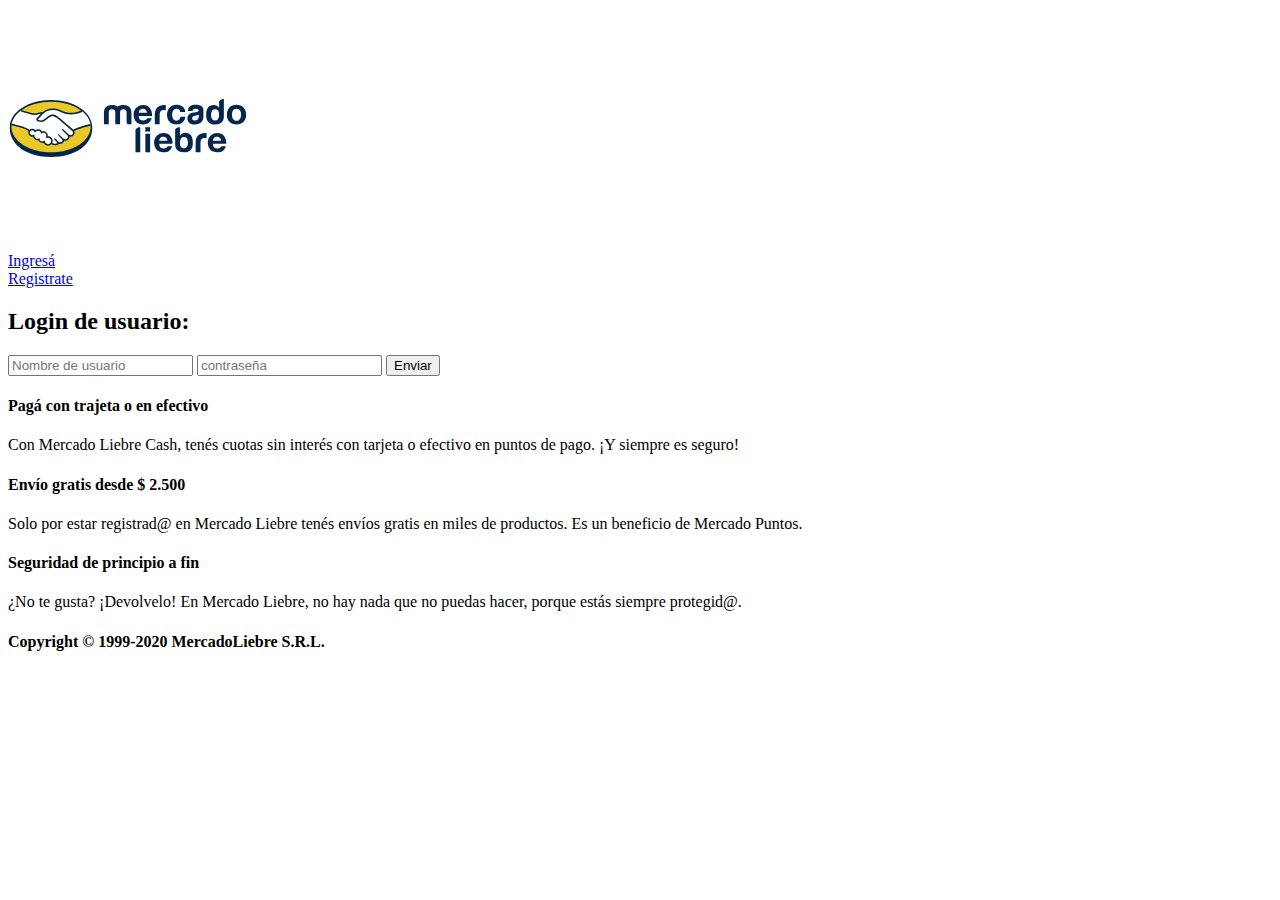
<file: Html/login.html>
<!DOCTYPE html>
<html lang="en">
<head>
    <meta charset="UTF-8">
    <meta name="viewport" content="width=device-width, initial-scale=1.0">
    <title>Ingreso</title>
</head>
<body>
    <header>
        <a href="http://127.0.0.1:5501/Html/Clases/home.html">
            <img width="240" height="240" src="/Images/logo-mercado-liebre.svg" alt="imagen de mercado liebre">
        </a>

        <div class="Ingresar">
            <a href="http://127.0.0.1:5501/Html/Clases/login.html?Nombre+de+usuario=&contrase%C3%B1a=cz#">Ingresá</a>
        </div>

        <div class="Resgistro">
            <a href="http://127.0.0.1:5501/Html/Clases/register.html">Registrate</a>
        </div>
    </header>

    <main>
        <h2>Login de usuario:</h2>
        <form action="#" method="get">

            <label for="nombre_usuario"></label>
            <input type="text" placeholder="Nombre de usuario" name="Nombre de usuario" id="nombre_usuario">

            <label for="contraseña"></label>
            <input type="password" placeholder="contraseña" name="contraseña" id="contraseña">

            <button type="submit" >Enviar</button>
        </form>
    </main>

    <footer>
        <div class="footer_section" >
            <h4>Pagá con trajeta o en efectivo</h4>
            <p>Con Mercado Liebre Cash, tenés cuotas sin interés con tarjeta o
            efectivo en puntos de pago. ¡Y siempre es seguro!</p>
        </div>

        <div class="footer_section" >
            <h4>Envío gratis desde $ 2.500</h4>
            <p>Solo por estar registrad@ en Mercado Liebre tenés envíos gratis en
            miles de productos. Es un beneficio de Mercado Puntos.</p>
        </div>

        <div class="footer_section" >
            <h4>Seguridad de principio a fin</h4>
            <p>¿No te gusta? ¡Devolvelo! En Mercado Liebre, no hay nada que no
            puedas hacer, porque estás siempre protegid@.</p>
        </div>

        <h4>Copyright © 1999-2020 MercadoLiebre S.R.L.</h4>
    </footer>

    
</body>
</html>
</file>
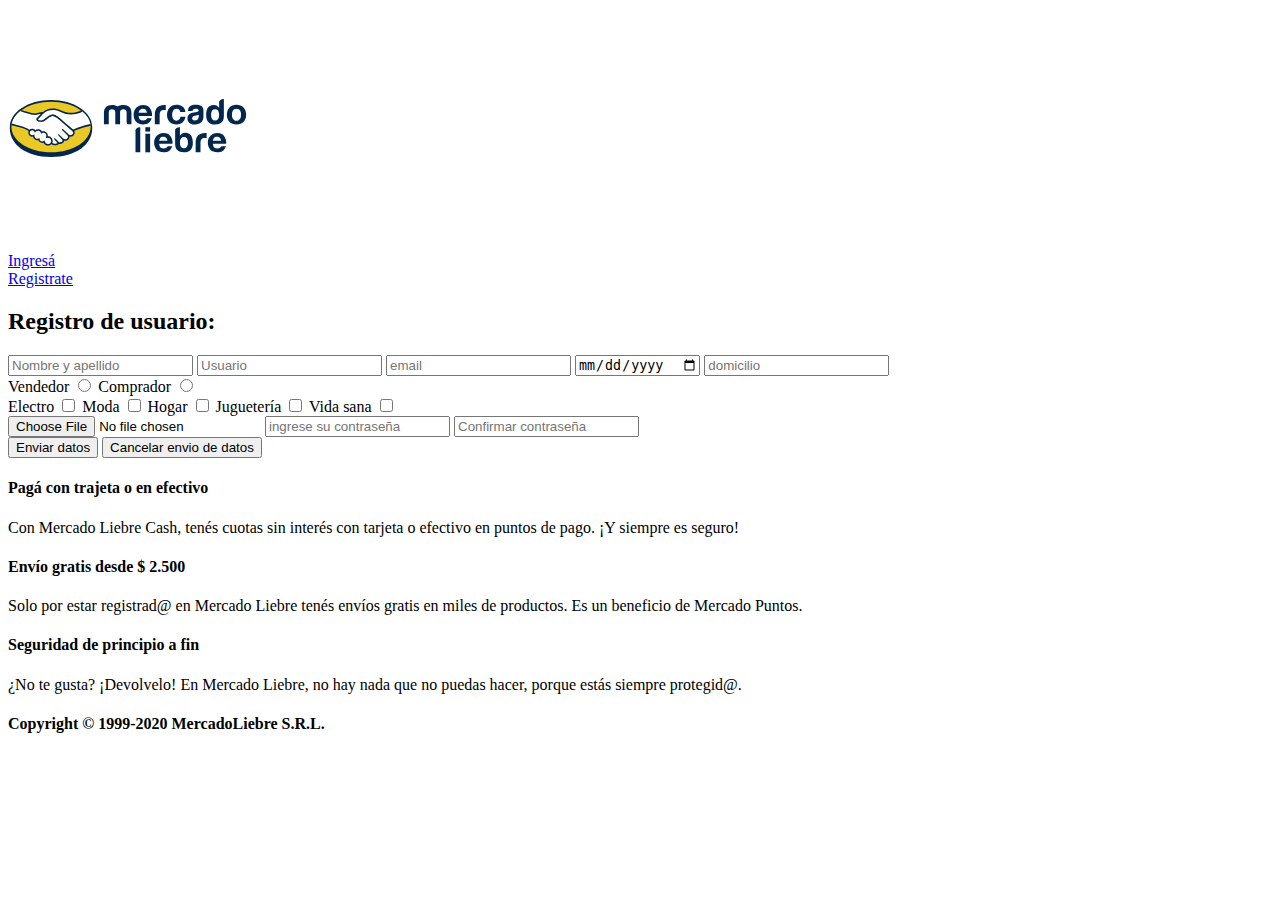
<file: Html/register.html>
<!DOCTYPE html>
<html lang="en">
<head>
    <meta charset="UTF-8">
    <meta name="viewport" content="width=device-width, initial-scale=1.0">
    <title>Registro</title>
</head>
<body>
    <header>
        <a href="http://127.0.0.1:5501/Html/Clases/home.html">
            <img width="240" height="240" src="/Images/logo-mercado-liebre.svg" alt="imagen de mercado liebre">
        </a>

        <div class="Ingresar">
            <a href="http://127.0.0.1:5501/Html/Clases/login.html?Nombre+de+usuario=&contrase%C3%B1a=cz#">Ingresá</a>
        </div>

        <div class="Resgistro">
            <a href="http://127.0.0.1:5501/Html/Clases/register.html">Registrate</a>
        </div>
    </header>
    <main>
        <h2>Registro de usuario:</h2>
        <form action="#" method="get">

            <div class="Registro">
                <label for="nombre_apellido"></label>
                <input type="text" placeholder="Nombre y apellido" id="nombre_apellido">

                <label for="usuario"></label>
                <input type="text" placeholder="Usuario" id="usuario">

                <label for="email"></label>
                <input type="email" placeholder="email" id="email">

                <label for="nacimiento"></label>
                <input type="date" id="nacimiento">

                <label for="domicilio"></label>
                <input type="text" placeholder="domicilio" id="domicilio">
            </div>

            <div class="Perfil del usuario">
                <label for="Vendedor">Vendedor</label>
                <input type="radio" name="Elija_opcion" value="Vendedor" id="Vendedor">

                <label for="Comprador">Comprador</label>
                <input type="radio" name="Elija_opcion" value="Comprador" id="Comprador">
            </div>

            <div class="Categorías de interes">
                <label for="Electro">Electro</label>
                <input type="checkbox" name="Cosas" value="Electro" id="Electro"> 

                <label for="Moda">Moda</label>
                <input type="checkbox" name="Cosas" value="Moda" id="Moda">

                <label for="Hogar">Hogar</label>
                <input type="checkbox" name="Cosas" value="Hogar" id="Hogar">

                <label for="Jugueteria">Juguetería</label>
                <input type="checkbox" name="Cosas" value="Jugueteria" id="Jugueteria">

                <label for="Vida_sana">Vida sana</label>
                <input type="checkbox" name="Cosas" value="Vida_sana" id="Vida_sana">
            </div>

            <div class="Foto y contraseña">
                <label for="foto"></label>
                <input type="file" name="foto" id="foto" accept="image/png, image/jpeg">

                <label for="contraseña"></label>
                <input type="password" placeholder="ingrese su contraseña" id="contraseña">
                <label for="confirmacion_contraseña"></label>
                <input type="password" placeholder="Confirmar contraseña" id="confirmacion_contraseña">
            </div>

            <div class="Envio de datos y cancelacion">
                <button type="submit">Enviar datos</button>
                <button type="reset">Cancelar envio de datos</button>
            </div>

            </form>
    </main>

    <footer>
        <div class="footer_section" >
            <h4>Pagá con trajeta o en efectivo</h4>
            <p>Con Mercado Liebre Cash, tenés cuotas sin interés con tarjeta o
            efectivo en puntos de pago. ¡Y siempre es seguro!</p>
        </div>

        <div class="footer_section" >
            <h4>Envío gratis desde $ 2.500</h4>
            <p>Solo por estar registrad@ en Mercado Liebre tenés envíos gratis en
            miles de productos. Es un beneficio de Mercado Puntos.</p>
        </div>

        <div class="footer_section" >
            <h4>Seguridad de principio a fin</h4>
            <p>¿No te gusta? ¡Devolvelo! En Mercado Liebre, no hay nada que no
            puedas hacer, porque estás siempre protegid@.</p>
        </div>

        <h4>Copyright © 1999-2020 MercadoLiebre S.R.L.</h4>
    </footer>
    
</body>
</html>
</file>
